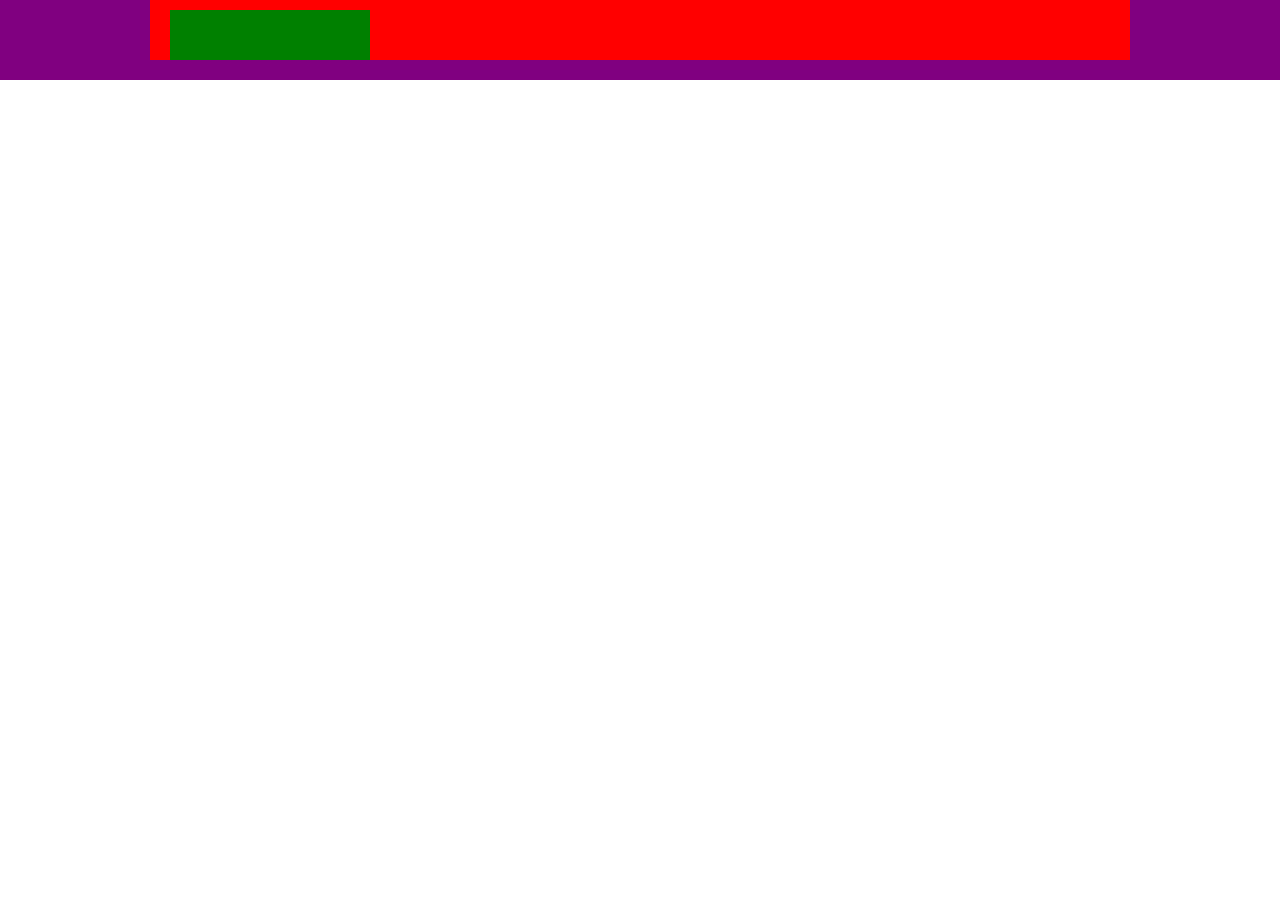
<file: HTML+CSS/IFE2015spring/task0001_7/index.html>
<!DOCTYPE html>
<html lang="zh">

<head>
  <title>首页</title>
  <meta charset="utf-8">
  <style type="text/css">
  *{
    margin: 0;
    padding: 0;
  }
  #header{
    width: 100%;
    height: 80px;
    background-color: purple;
  }
  #nav{
    position: relative;
    width: 980px;
    height: 60px;
    background-color: red;
    margin: 0 auto;
  }
  #nav-logo{
    width: 200px;
    height: 50px;
    position: absolute;
    left: 20px;
    top: 10px;
    background-color: green;
  }
  </style>
</head>

<body>
  <div id="header">
    <div id="nav">
      <div id="nav-logo">
      </div>
      <div id="nav-menu">
      </div>
    </div>
  </div>
</body>

</html>
</file>
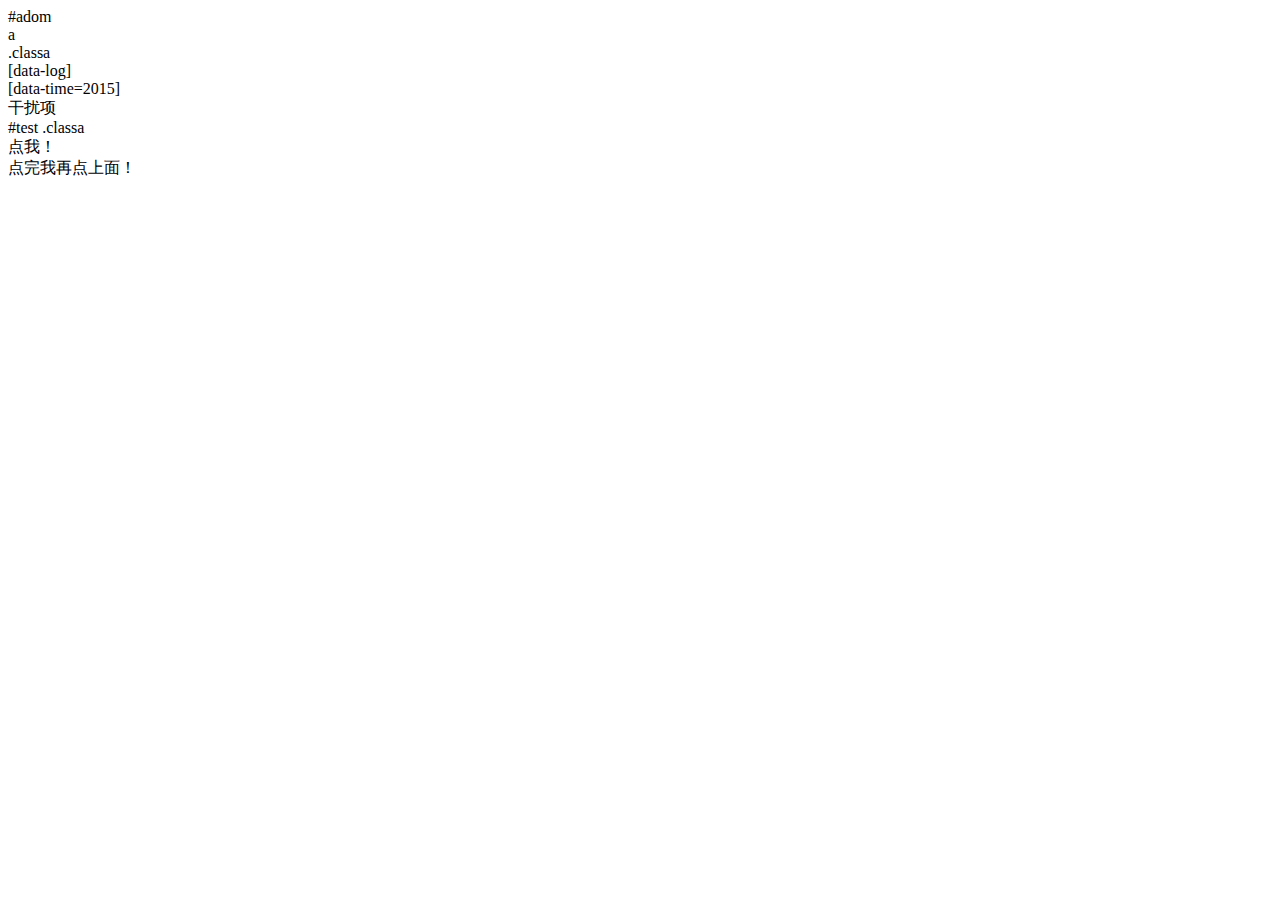
<file: BaseJS/IFE2015spring/test.html>
<!DOCTYPE html>
<html>

<head>
  <meta charset="UTF-8">
  <title>test util.js</title>
  
</head>

<body>
  <div id="adom">#adom</div>
  <div><a>a</a></div>
  <div class="classa">.classa</div>
  <div data-log>[data-log]</div>
  <div data-time="2015">[data-time=2015]</div>

  <div id="test">干扰项
    <div class="classa">#test .classa</div>
  </div>
  <div id="event">点我！</div>
  <div id="no">点完我再点上面！</div>

  <script src="util.js" type="text/javascript">
  </script>
</body>

</html>
</file>
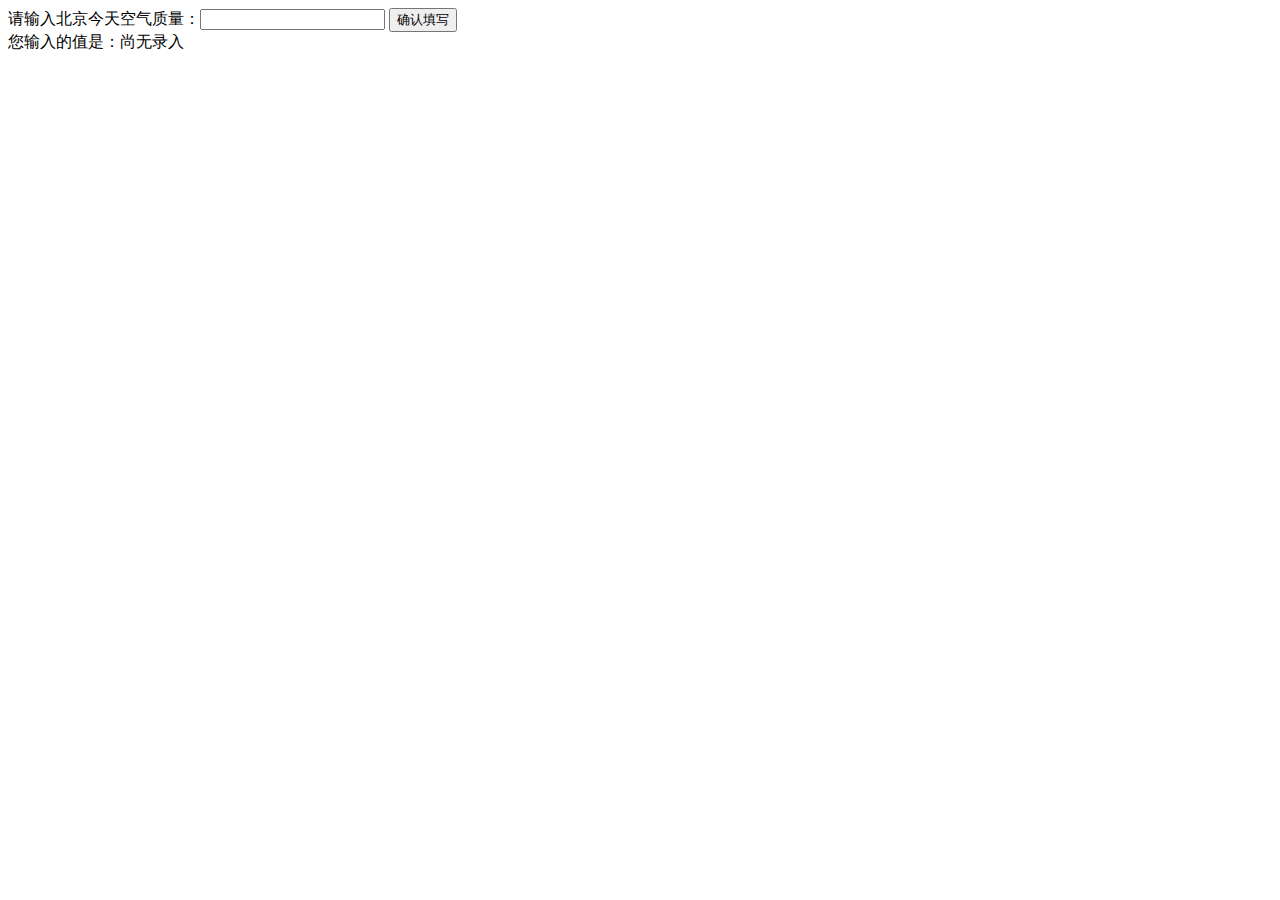
<file: BaseJS/IFE2016/Team1_Task13-17/task13.html>
<!DOCTYPE html>
<html>

<head>
  <meta charset="utf-8">
  <title>IFE JavaScript Task 01</title>
</head>

<body>

  <label>请输入北京今天空气质量：<input id="aqi-input" type="text"></label>
  <button id="button">确认填写</button>

  <div>您输入的值是：<span id="aqi-display">尚无录入</span></div>

  <script type="text/javascript">

  (function () {
    /*	
    在注释下方写下代码
    给按钮button绑定一个点击事件
    在事件处理函数中
    获取aqi-input输入的值，并显示在aqi-display中
    */
    //根据选择器选择元素并得到第一个
    var $ = selector => document.querySelector(selector);
    // 给一个element绑定一个针对event事件的响应，响应函数为listener
    $.on = (element, event, listener) => element.addEventListener(event, listener);
    //事件处理函数
    function showInput() {
      var inputNum = $('#aqi-input').value;
      $('#aqi-display').innerHTML = inputNum;

    }

    $.on($('#button'),'click',showInput);
  })();

</script>
</body>

</html>
</file>
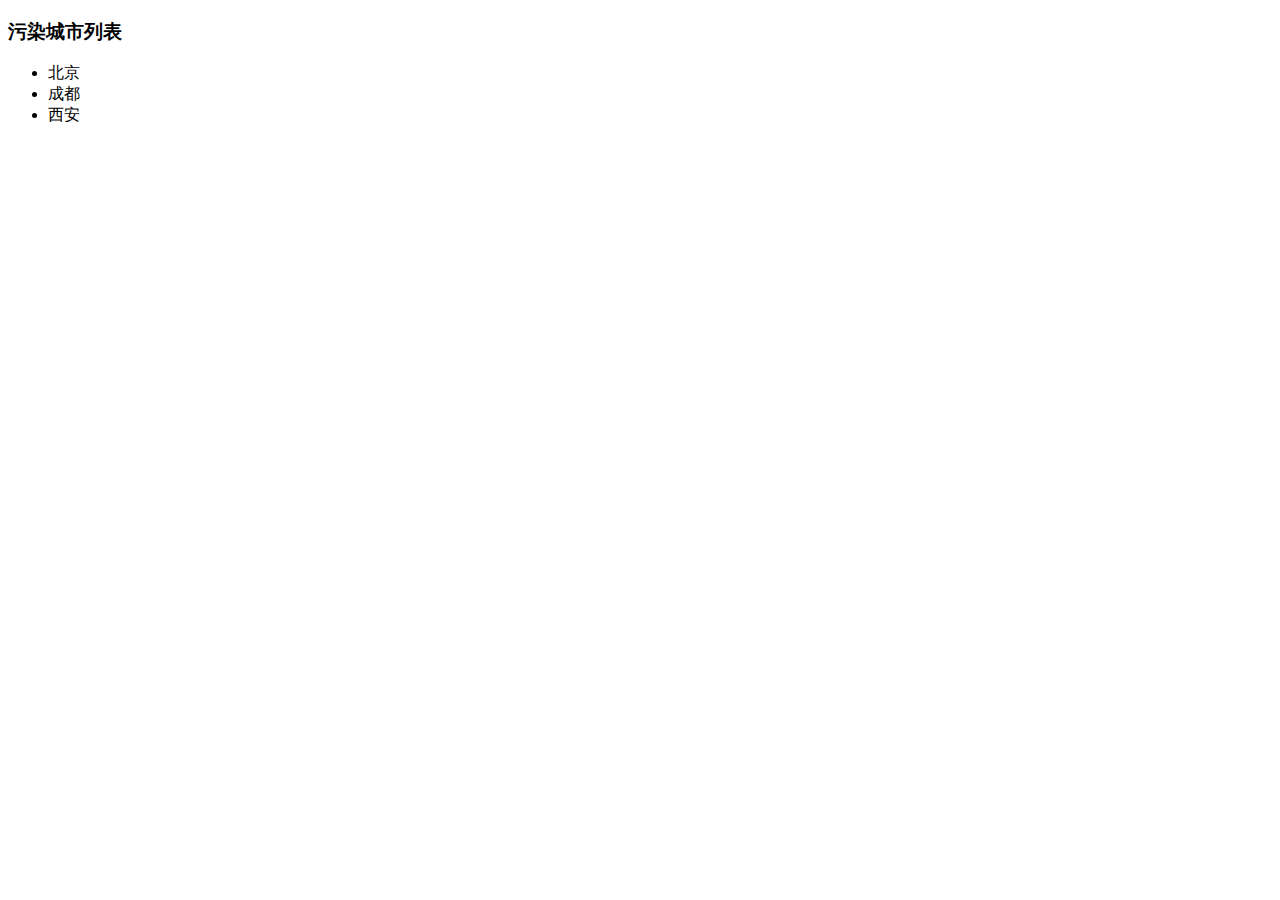
<file: BaseJS/IFE2016/Team1_Task13-17/task14.html>
<!DOCTYPE html>
<html>
  <head>
    <meta charset="utf-8">
    <title>IFE JavaScript Task 01</title>
  </head>
<body>

  <h3>污染城市列表</h3>
  <ul id="aqi-list">
<!--   
    <li>第一名：福州（样例），10</li>
  	<li>第二名：福州（样例），10</li> -->
  </ul>

<script type="text/javascript">

var aqiData = [
  ["北京", 90],
  ["上海", 50],
  ["福州", 10],
  ["广州", 50],
  ["成都", 90],
  ["西安", 100]
];

(function () {

  /*
  在注释下方编写代码
  遍历读取aqiData中各个城市的数据
  将空气质量指数大于60的城市显示到aqi-list的列表中
  */
  //根据选择器选择元素并得到第一个
  var $ = selector => document.querySelector(selector);

  //根据文本创建Li标签
  function makeLi(text){
    var eleLi = document.createElement('li');
    var textLi = document.createTextNode(text);
    eleLi.appendChild(textLi);
    return eleLi;
  }
  for(var i=0;i<aqiData.length;i++)
  {
    if(aqiData[i][1]>60){
      var ele = makeLi(aqiData[i][0]);
      $('#aqi-list').appendChild(ele);
    }
  }

})();

</script>
</body>
</html>
</file>
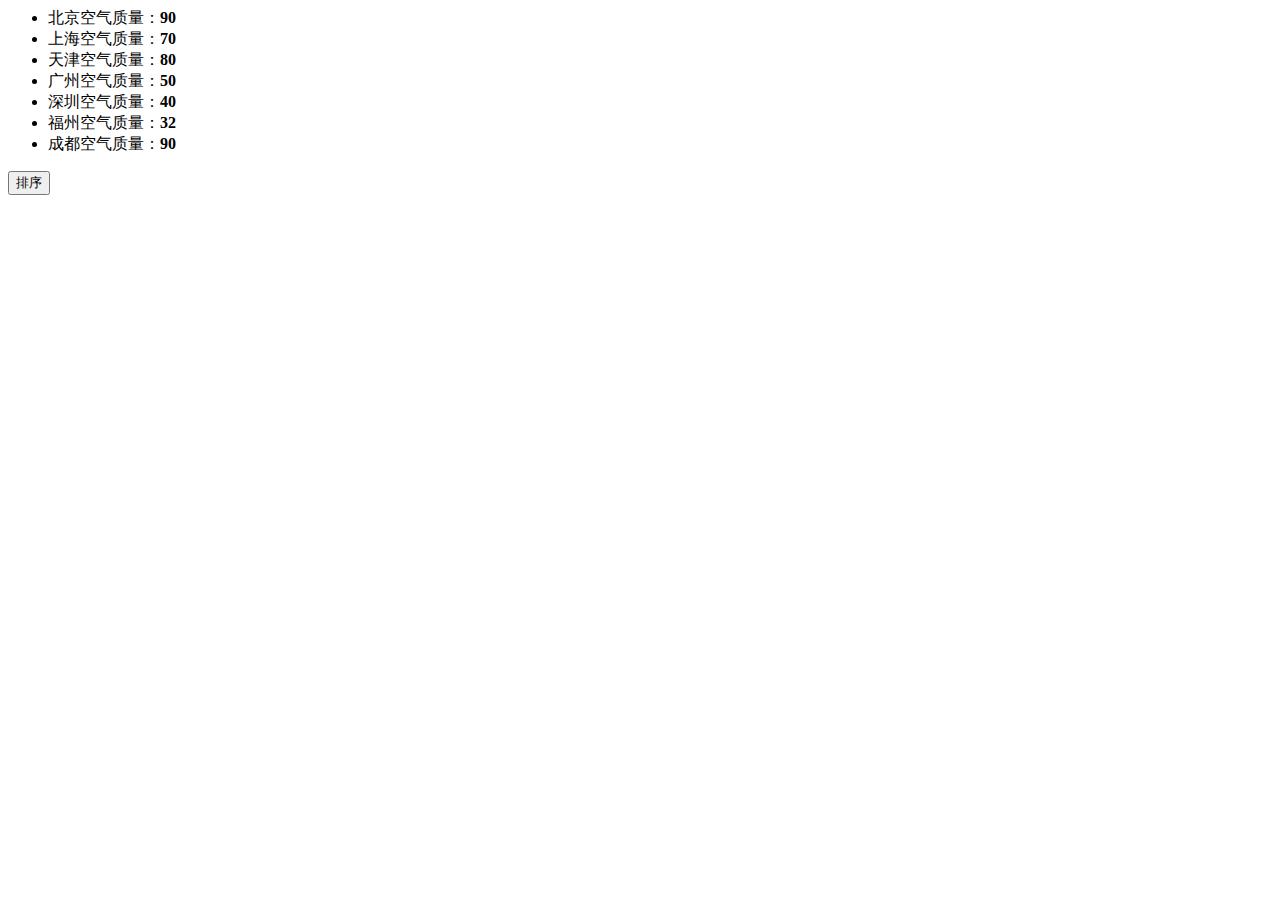
<file: BaseJS/IFE2016/Team1_Task13-17/task15.html>
<!DOCTYPE>
<html>

<head>
  <meta charset="utf-8">
  <title>IFE JavaScript Task 01</title>
</head>

<body>

  <ul id="source">
    <li>北京空气质量：<b>90</b></li>
    <li>上海空气质量：<b>70</b></li>
    <li>天津空气质量：<b>80</b></li>
    <li>广州空气质量：<b>50</b></li>
    <li>深圳空气质量：<b>40</b></li>
    <li>福州空气质量：<b>32</b></li>
    <li>成都空气质量：<b>90</b></li>
  </ul>

  <ul id="resort">
    <!-- 
    <li>第一名：北京空气质量：<b>90</b></li>
    <li>第二名：北京空气质量：<b>90</b></li>
    <li>第三名：北京空气质量：<b>90</b></li>
     -->

  </ul>

  <button id="sort-btn">排序</button>

  <script type="text/javascript">
    //根据选择器选择元素并返回第一个
    var $ = selector => document.querySelector(selector);

    // 给一个element绑定一个针对event事件的响应，响应函数为listener
    $.on = (element, event, listener) => element.addEventListener(event, listener);
    
    var numChn = ['一','二','三','四','五','六','七','八','九','十'];
    //根据文本和数值创建Li标签
    function makeLi(no, city, num) {
      var eleLi = document.createElement('li');
      eleLi.innerHTML = '第'+numChn[no]+'名：'+ city + '空气质量：<b>' + num + '</b>';
      return eleLi;
    }
    /**
     * getData方法
     * 读取id为source的列表，获取其中城市名字及城市对应的空气质量
     * 返回一个数组，格式见函数中示例
     */
    function getData() {
      /*
      coding here
      */
      var sourceEle = $('#source');
      var eleList = sourceEle.getElementsByTagName('li');
      var data = new Array();
      for (var i = 0; i < eleList.length; i++) {
        var item = new Array();
        var str = eleList[i].innerText;
        var temp = str.split('空气质量：')
        item[0] = temp[0];
        item[1] = parseInt(temp[1]);
        data.push(item);
      }
      /*
      data = [
        ["北京", 90],
        ["北京", 90]
        ……
      ]
      */

      return data;

    }

    /**
     * sortAqiData
     * 按空气质量对data进行从小到大的排序
     * 返回一个排序后的数组
     */
    function sortAqiData(data) {
      //var sorted = new Array();
      data.sort((a, b) => a[1] - b[1]);
      return data;

    }

    /**
     * render
     * 将排好序的城市及空气质量指数，输出显示到id位resort的列表中
     * 格式见ul中的注释的部分
     */
    function render(data) {
      var rstUl = $('#resort');
      for(var i=0;i<data.length;i++){
        var tempLi=makeLi(i,data[i][0],data[i][1]);
        rstUl.appendChild(tempLi);
      }
    }

    function btnHandle() {
      var aqiData = getData();
      aqiData = sortAqiData(aqiData);
      render(aqiData);
    }


    function init() {
      // 在这下面给sort-btn绑定一个点击事件，点击时触发btnHandle函数
      var btn = $('#sort-btn');
      $.on(btn,'click',btnHandle);
    }

    init();

  </script>
</body>

</html>
</file>
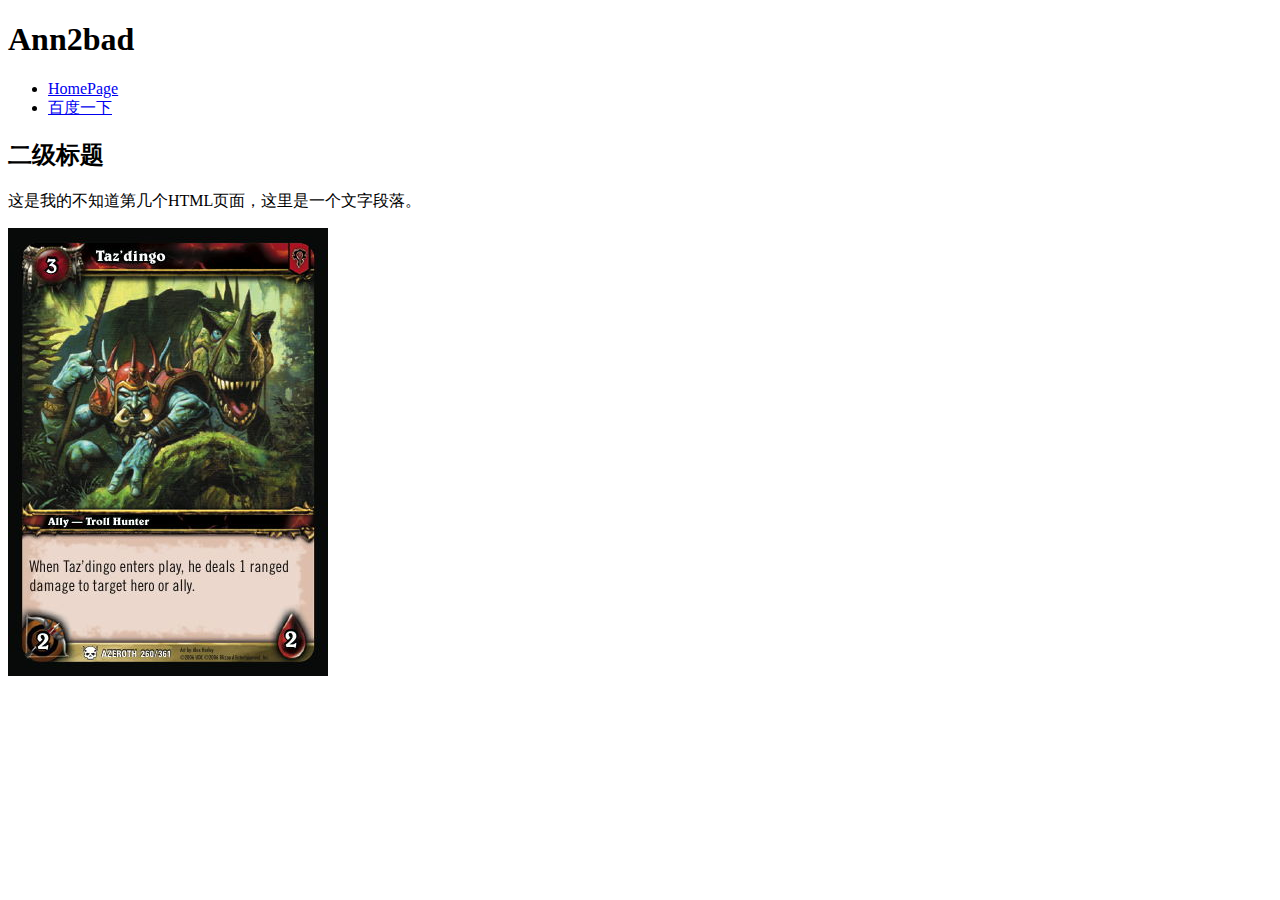
<file: HTML+CSS/IFE2015spring/task0001_1/task01_1.html>
<!DOCTYPE html>
<html lang="zh">

<head>
  <title>polandeme</title>
  <meta charset="utf-8">
</head>

<body>
  <h1>Ann2bad</h1>
  <ul>
    <li><a href="task01_1.html">HomePage</a></li>
    <li><a href="http://www.baidu.com">百度一下</a></li>
  </ul>
  <h2>二级标题</h2>
  <p>这是我的不知道第几个HTML页面，这里是一个文字段落。</p>
  <img src="asset/260.jpg" title="塔斯丁苟" />
</body>

</html>
</file>
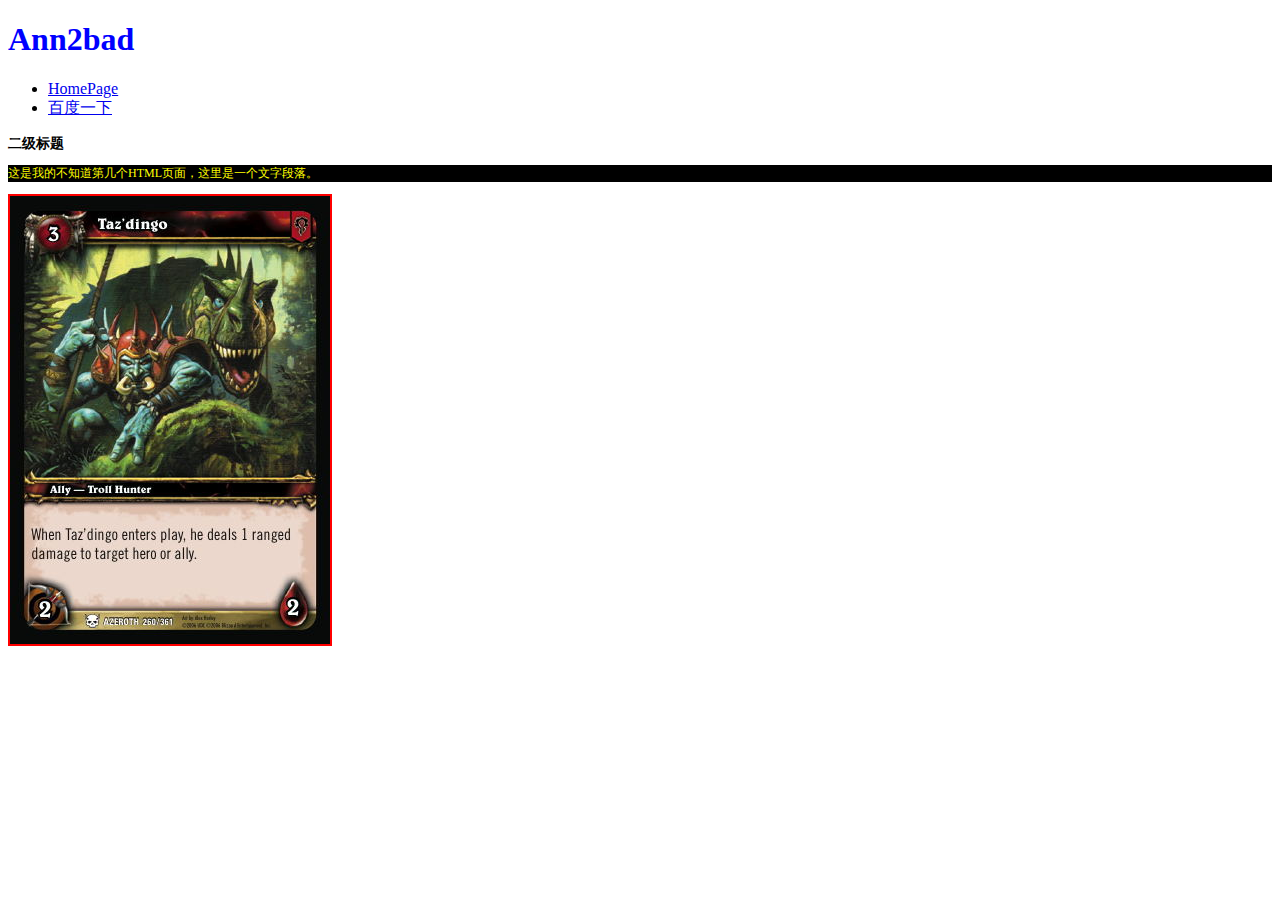
<file: HTML+CSS/IFE2015spring/task0001_2/task01_1.html>
<!DOCTYPE html>
<html lang="zh">

<head>
  <title>polandeme</title>
  <meta charset="utf-8">
  <link href="task01_2.css" rel="stylesheet" type="text/css" />
</head>

<body>
  <h1>Ann2bad</h1>
  <ul>
    <li><a href="task01_1.html">HomePage</a></li>
    <li><a href="http://www.baidu.com">百度一下</a></li>
  </ul>
  <h2>二级标题</h2>
  <p>这是我的不知道第几个HTML页面，这里是一个文字段落。</p>
  <img src="asset/260.jpg" title="塔斯丁苟" />
</body>

</html>
</file>
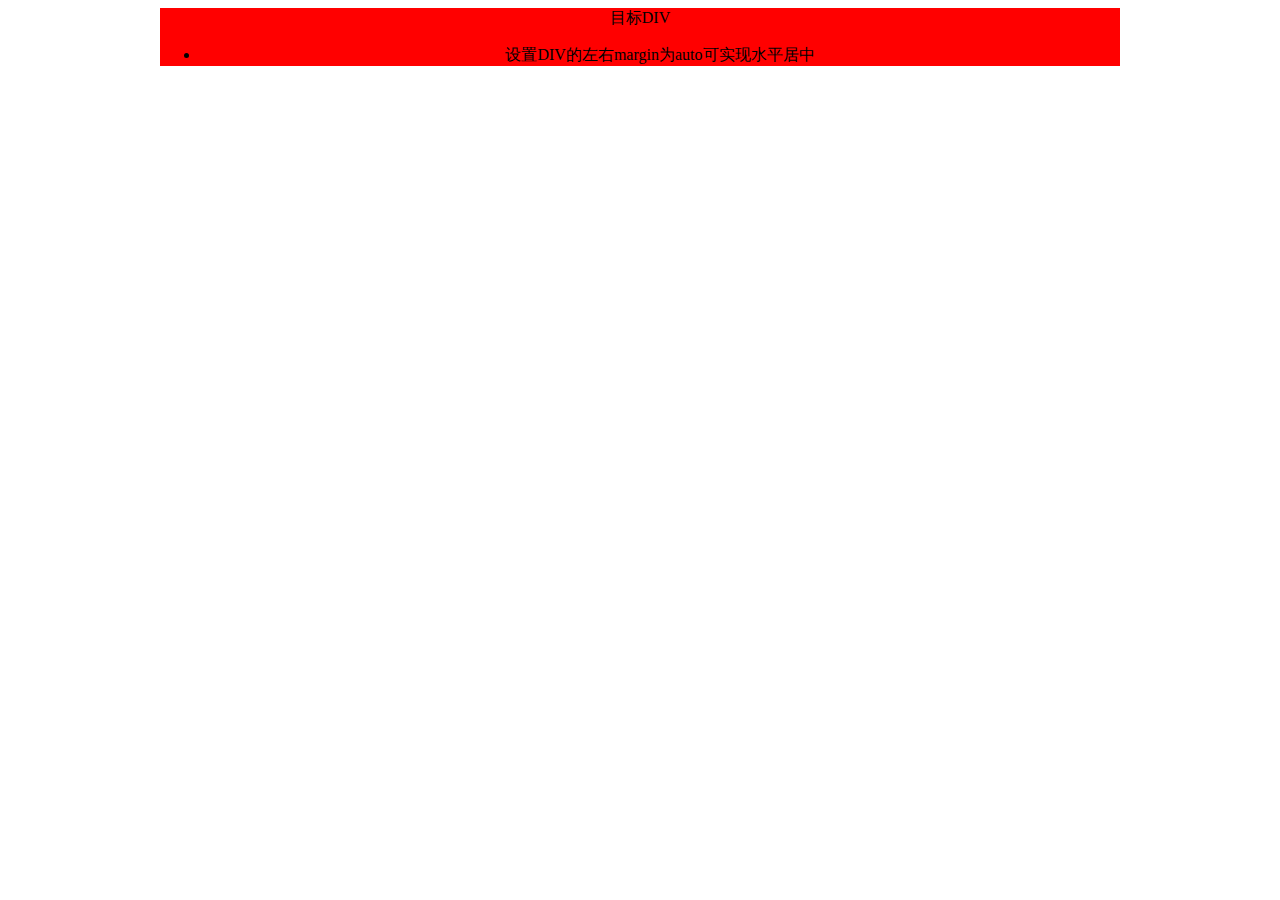
<file: HTML+CSS/IFE2015spring/task0001_6/task01_6_1.html>
<!DOCTYPE html>
<html lang="zh">

<head>
  <title>polandeme</title>
  <meta charset="utf-8">
  <style type="text/css">
  #outer{
    width: 100%;
    text-align: center;
  }
  #inner{
    margin: 0 auto;
    width: 960px;
    background-color: red;
  }
  </style>
</head>

<body>
  <div id="outer">
    <div id="inner">
      目标DIV
      <ul>
        <li>设置DIV的左右margin为auto可实现水平居中</li>
      </ul>
    </div>
  </div>
</body>

</html>
</file>
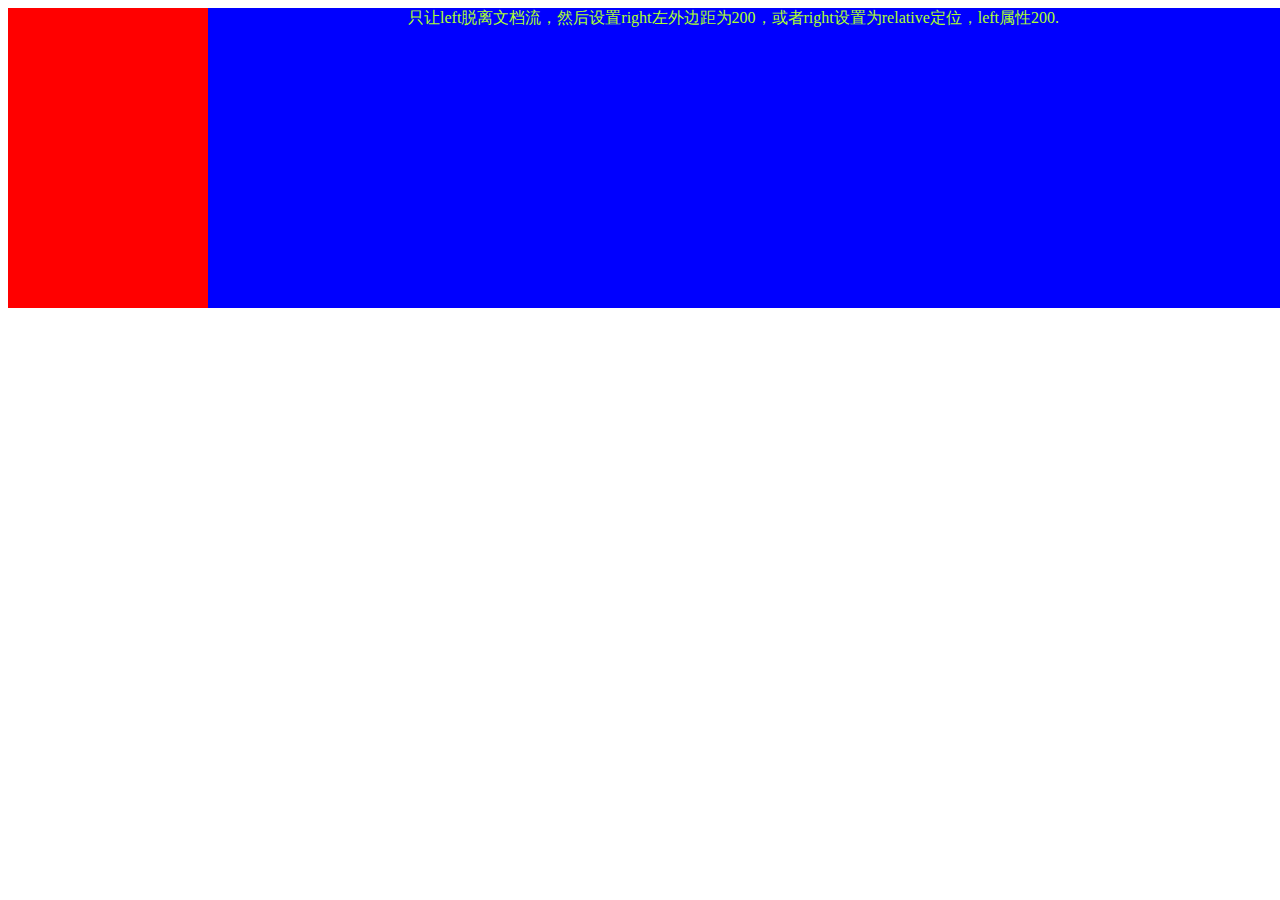
<file: HTML+CSS/IFE2015spring/task0001_6/task01_6_3.html>
<!DOCTYPE html>
<html lang="zh">

<head>
  <title>polandeme</title>
  <meta charset="utf-8">
  <style type="text/css">
    div{
      height: 300px;
      
    }
    #left{
      float: left;
      width: 200px;
      background-color: red;
    }
    #right{
      position: relative;
      left: 200px;
      background-color: blue;
      color: greenyellow;
    }

  </style>
</head>

<body>
  <div id="left">
  </div>
  <div id="right">
    只让left脱离文档流，然后设置right左外边距为200，或者right设置为relative定位，left属性200.
  </div>
</body>

</html>
</file>
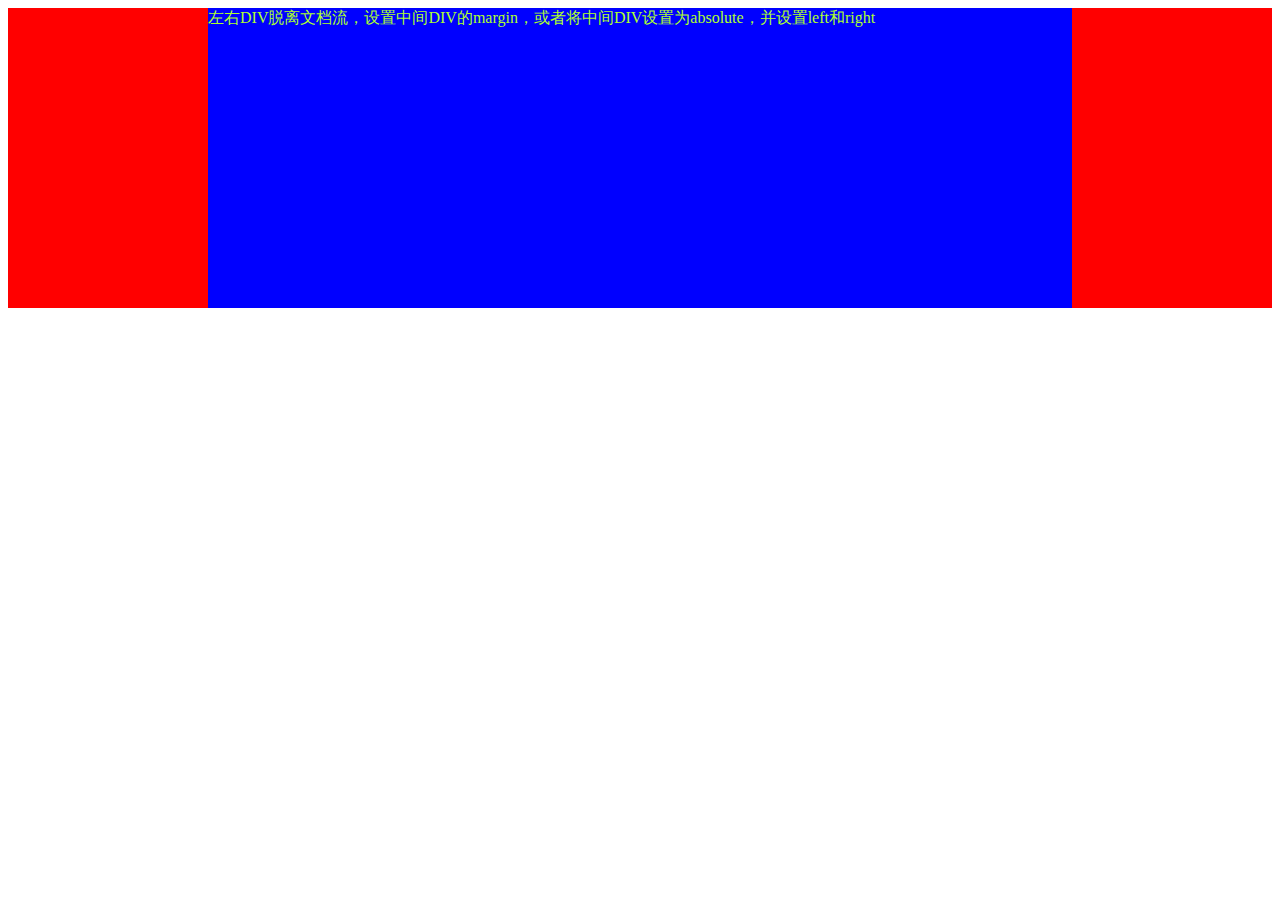
<file: HTML+CSS/IFE2015spring/task0001_6/task01_6_4.html>
<!DOCTYPE html>
<html lang="zh">

<head>
  <title>polandeme</title>
  <meta charset="utf-8">
  <style type="text/css">
    div{
      height: 300px;
      
    }
    #left{
      float: left;
      width: 200px;
      background-color: red;
    }
    #middle{
      margin: 0 200px;
      background-color: blue;
      color: greenyellow;

    }
    #right{
      float: right;
      width: 200px;
      background-color: red;
      
    }

  </style>
</head>

<body>
  <div id="left">
  </div>
  <div id="right">
    
  </div>
  <div id="middle">
    左右DIV脱离文档流，设置中间DIV的margin，或者将中间DIV设置为absolute，并设置left和right
  </div>
  
</body>

</html>
</file>
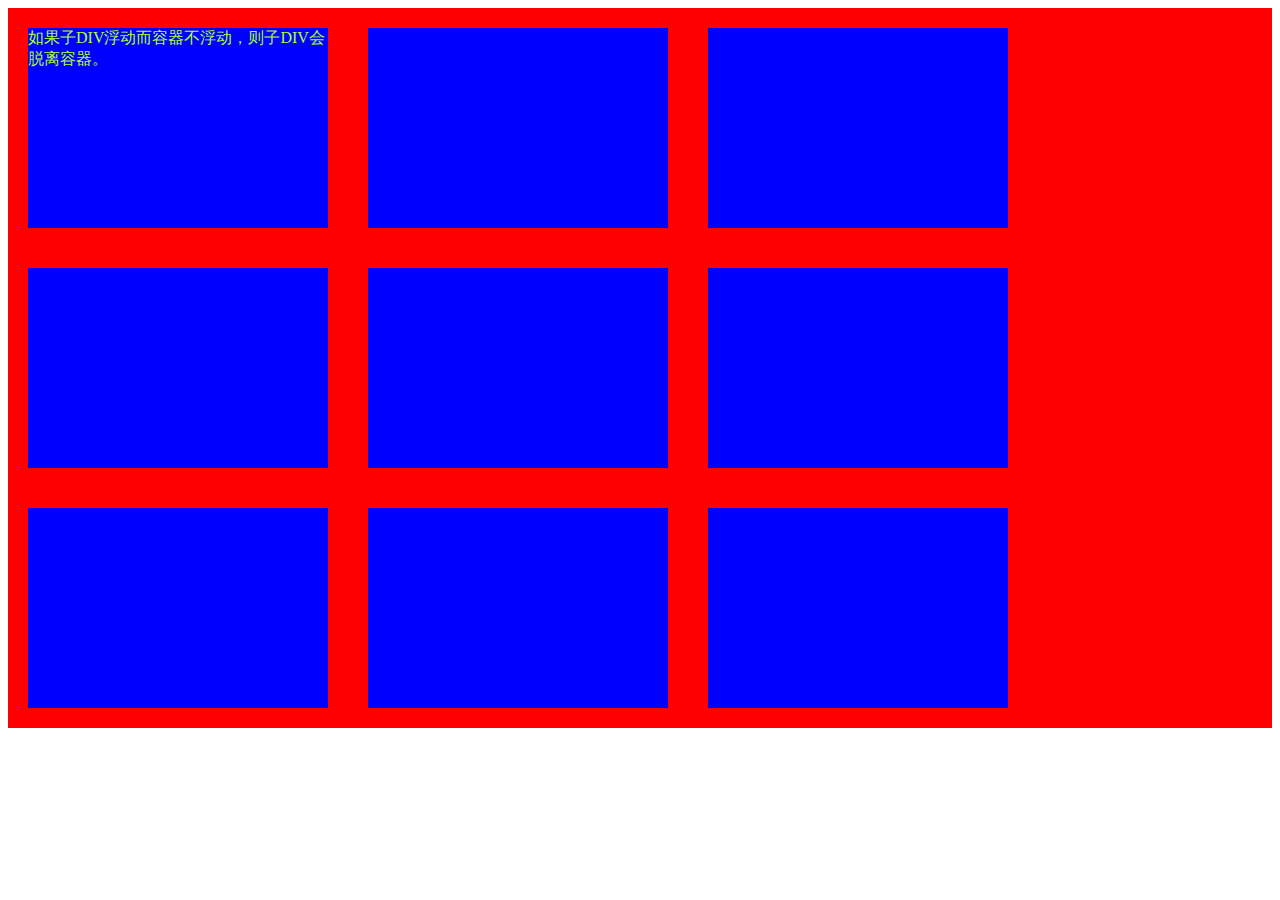
<file: HTML+CSS/IFE2015spring/task0001_6/task01_6_5.html>
<!DOCTYPE html>
<html lang="zh">

<head>
  <title>polandeme</title>
  <meta charset="utf-8">
  <style type="text/css">
   #bg-red{
     background-color: red;
     float: left;
   }
   .ele-blue{
     background-color: blue;
     float: left;
     margin: 20px;
     width: 300px;
     height: 200px;
     color: greenyellow;
   }
  </style>
</head>

<body>
  <div id="bg-red">
    <div class="ele-blue">如果子DIV浮动而容器不浮动，则子DIV会脱离容器。</div>
    <div class="ele-blue"></div>
    <div class="ele-blue"></div>
    <div class="ele-blue"></div>
    <div class="ele-blue"></div>
    <div class="ele-blue"></div>
    <div class="ele-blue"></div>
    <div class="ele-blue"></div>
    <div class="ele-blue"></div>
  </div>
</body>

</html>
</file>
<file: HTML+CSS/IFE2015spring/task0001_2/task01_2.css>
h1{
  color: blue;
}

h2{
  font-size: 14px;
}

p{
  font-size: 12px;
  color: yellow;
  background-color: black;
}

img{
  border: 2px solid red;
}
</file>
